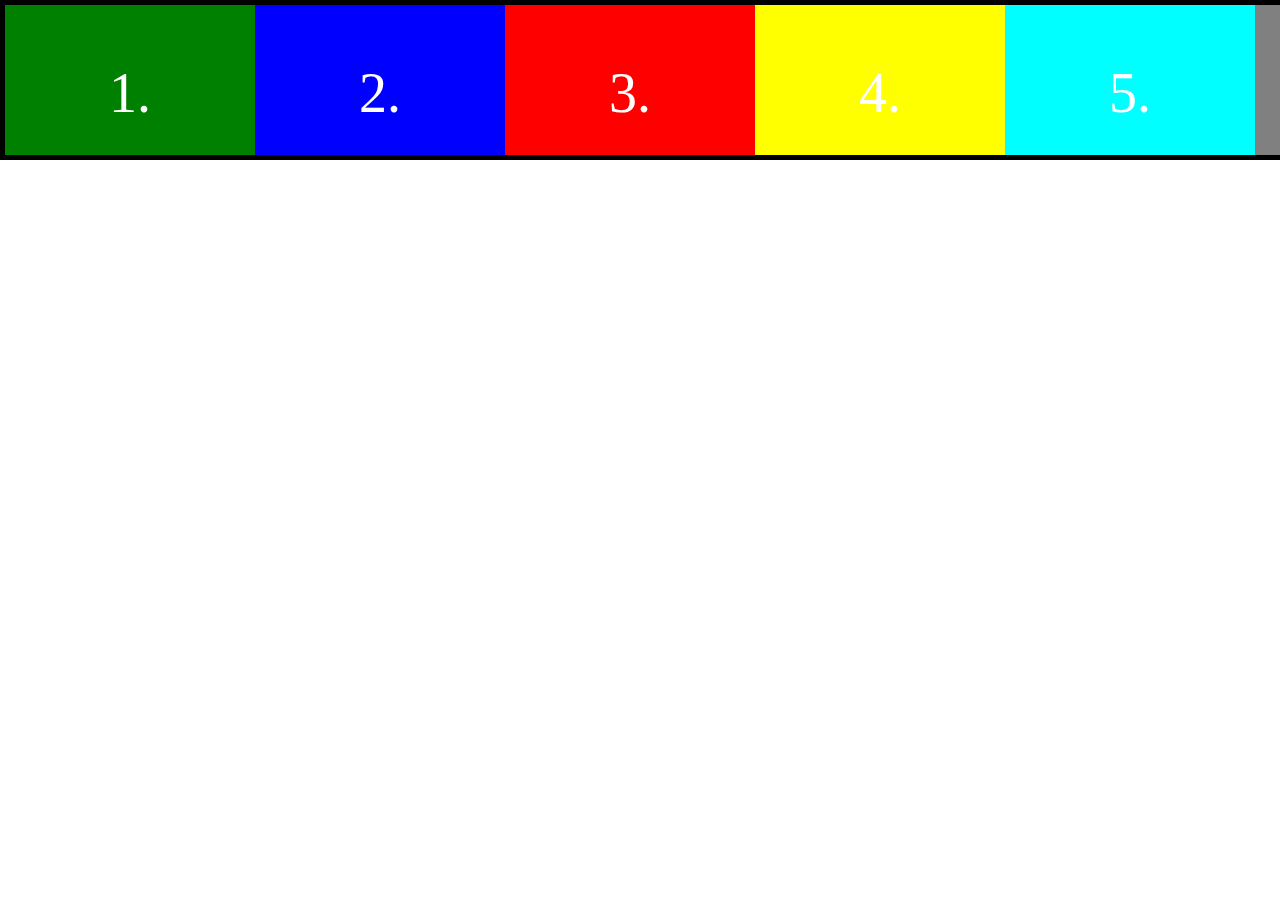
<file: index.html>
<!DOCTYPE html>
<html lang="en">
<head>
    <meta charset="UTF-8">
    <meta name="viewport" content="width=device-width, initial-scale=1.0">
    <title>Document</title>

    <style>
        body{
            margin: 0;
            padding: 0;
        }
        .grid-item{
            color:white;
            display: flex;
            justify-content: center;
            text-align: center;
            font-size: 3.5rem;
            
            text-align: center;
        }
        .green{
            background-color: green;
            padding: 3.5rem;
           
        }
        .blue{
            background-color: blue;
            /* align-self: stretch; */
            padding: 3.5rem;
        }
        .red{
            background-color: red;
            /* align-self: center; */
            padding: 3.5rem;

        }
        .yellow{
            background-color: yellow;
            /* flex: 1 3 9%; */
            padding: 3.5rem;
           
        }

        .violet{
            background-color: violet;
            /* align-self: end; */
            padding: 3.5rem;
        }
        .purple{
            background-color: purple;
           
           padding: 3.5rem;
           
        }
        .pink{
            background-color: pink;
            padding: 3.5rem;
            
        }
        .gray{
            background-color: gray;
            padding: 3.5rem;
        }
        .cyan{
            background-color: cyan;
            padding: 3.5rem;
        }


        .container{
            border: 5px solid black;
            display:grid;
            /* height: 900px;
            grid-template-columns: 200px 300px minmax(200px, 1fr);
            grid-template-rows:200px 300px 200px ;
            grid-template:200px 300px 200px / 200px 300px minmax(200px );
            column-gap: 10px;
            row-gap: 10px;
            gap: 10px; */
           
            grid-auto-flow:column;
            grid-auto-columns: 250px;
            grid-auto-rows: 150px;
            
            
        }
    </style>
</head>
<body>
    <div class="container">
     
    <div class="grid-item green">1.</div>
    <div class="grid-item blue">2.</div>
    <div class="grid-item red">3.</div>
    <div class="grid-item yellow">4.</div>
    <div class="grid-item cyan">5.</div>
    <div class="grid-item gray">6.</div>
    <div class="grid-item purple">7.</div>
    <div class="grid-item violet">8.</div>
    <div class="grid-item pink">9.</div>
</div>
    
</body>
</html>
</file>
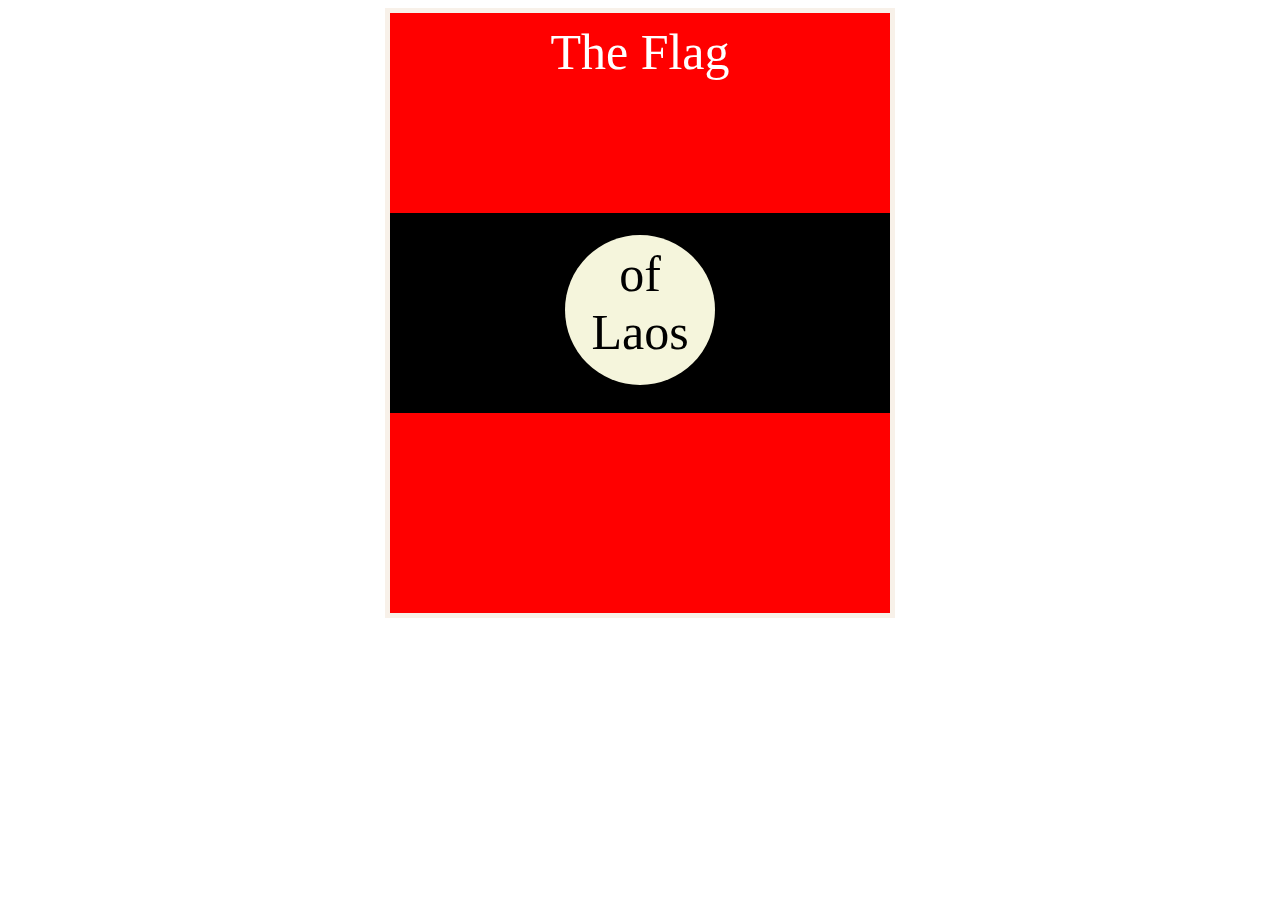
<file: flag.html>
<!DOCTYPE html>
<html lang="en">
<head>
    <meta charset="UTF-8">
    <meta name="viewport" content="width=device-width, initial-scale=1.0">
    <title>Document</title>
    <style>
        .container1{
            background-color: antiquewhite;
            width: 500px;
            height: 600px;
            border: 5px solid rgb(248, 241, 233) ;
            margin: auto;
        }
        .con1{
            width: 500px;
            height: 200px;
            background-color: rgb(255, 0, 0);
        }
        .con2{
            width: 500px;
            height: 200px;
            background-color: black;
            box-sizing: border-box;
            padding-top: 22px ;
        }
        .con3{
            width: 500px;
            height: 200px;
            background-color: rgb(255, 0, 0);
        }
        .inside{
            width: 150px;
            height: 150px;
            background-color: beige;
            margin: auto;
            border-radius: 100%;
            

        }
        span{
            display: block;
            text-align: center;
            padding-top: 10px;
            font-size: 50px;
        }
        .span1{
            display: block;
            text-align: center;
            padding-top: 10px;
            font-size: 50px;
            color: white;
        }
    </style>
</head>



<body>

    <div  class="container1">
        <div class="con1">
            <span class="span1">The Flag</span>
        </div>
        <div class="con2">
            <div class="inside">
                <span>of Laos</span>
            </div>
        </div>
        <div class="con3">

        </div>

    </div>
</body>
</html>
</file>
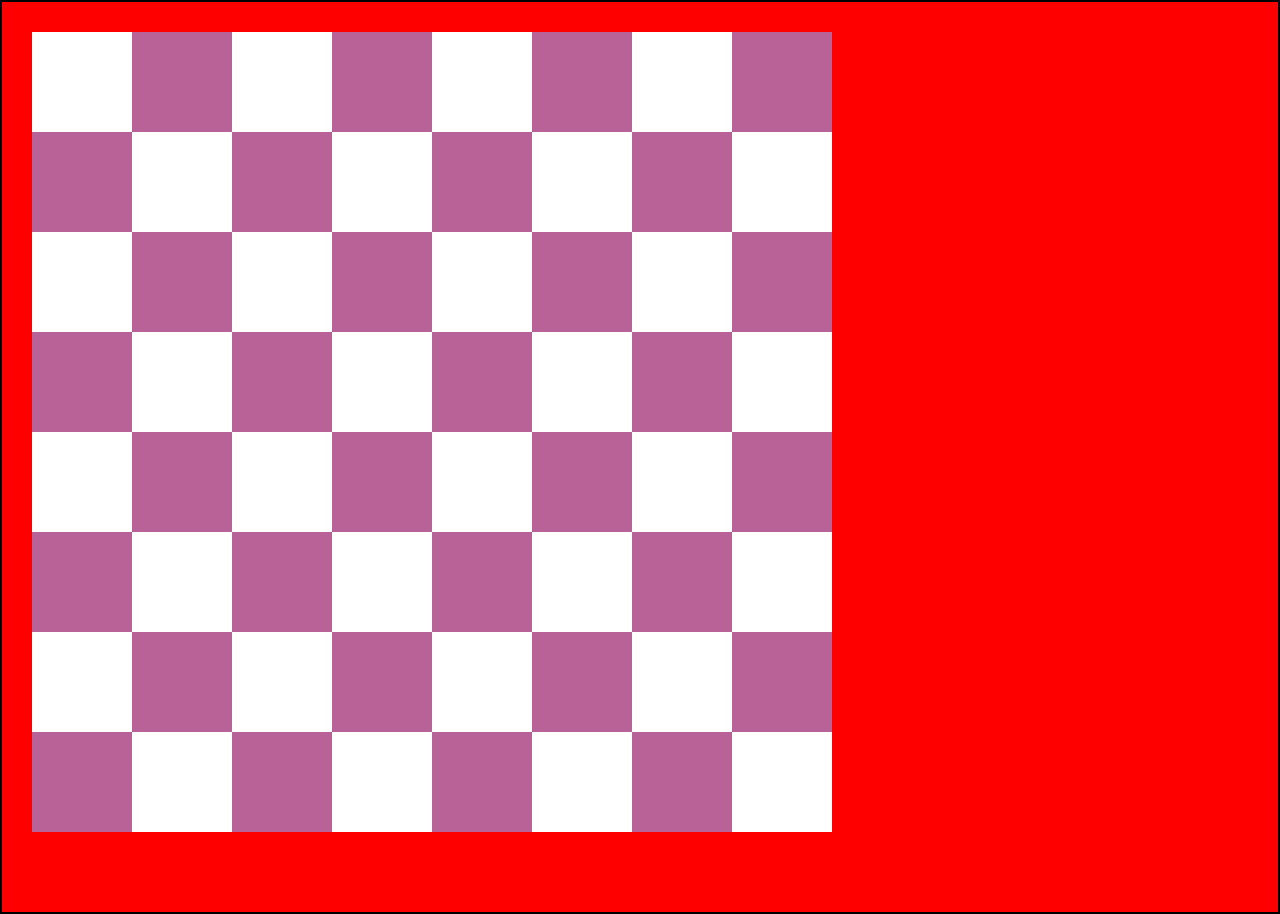
<file: grid.html>
<!DOCTYPE html>
<html lang="en">
<head>
    <meta charset="UTF-8">
    <meta name="viewport" content="width=device-width, initial-scale=1.0">
    <title>Document</title>
    <link rel="stylesheet" href="stylee.css">
    <style>
       
    </style>
</head>
<body>
    <div class="container-head">
        <!-- <div class="down">what</div> -->
        <div class="container-small">
           <div class="flex-item1">
            <div class="grid-item color1"></div>
            <div class="grid-item color2"></div>
            <div class="grid-item color3"></div>
            <div class="grid-item color4"></div>
            <div class="grid-item color5"></div>
            <div class="grid-item color6"></div>
            <div class="grid-item color7"></div>
            <div class="grid-item color8"></div>
        </div>

        <div class="flex-item2">
            <div class="grid-item color11"></div>
            <div class="grid-item color22"></div>
            <div class="grid-item color33"></div>
            <div class="grid-item color44"></div>
            <div class="grid-item color55"></div>
            <div class="grid-item color66"></div>
            <div class="grid-item color77"></div>
            <div class="grid-item color88"></div>
        </div>

        <div class="flex-item1">
            <div class="grid-item color1"></div>
            <div class="grid-item color2"></div>
            <div class="grid-item color3"></div>
            <div class="grid-item color4"></div>
            <div class="grid-item color5"></div>
            <div class="grid-item color6"></div>
            <div class="grid-item color7"></div>
            <div class="grid-item color8"></div>
        </div>
        <div class="flex-item2">
            <div class="grid-item color11"></div>
            <div class="grid-item color22"></div>
            <div class="grid-item color33"></div>
            <div class="grid-item color44"></div>
            <div class="grid-item color55"></div>
            <div class="grid-item color66"></div>
            <div class="grid-item color77"></div>
            <div class="grid-item color88"></div>
        </div>
        <div class="flex-item1">
            <div class="grid-item color1"></div>
            <div class="grid-item color2"></div>
            <div class="grid-item color3"></div>
            <div class="grid-item color4"></div>
            <div class="grid-item color5"></div>
            <div class="grid-item color6"></div>
            <div class="grid-item color7"></div>
            <div class="grid-item color8"></div>
        </div>
        <div class="flex-item2">
            <div class="grid-item color11"></div>
            <div class="grid-item color22"></div>
            <div class="grid-item color33"></div>
            <div class="grid-item color44"></div>
            <div class="grid-item color55"></div>
            <div class="grid-item color66"></div>
            <div class="grid-item color77"></div>
            <div class="grid-item color88"></div>
        </div>
        <div class="flex-item1">
            <div class="grid-item color1"></div>
            <div class="grid-item color2"></div>
            <div class="grid-item color3"></div>
            <div class="grid-item color4"></div>
            <div class="grid-item color5"></div>
            <div class="grid-item color6"></div>
            <div class="grid-item color7"></div>
            <div class="grid-item color8"></div>
        </div>
        <div class="flex-item2">
            <div class="grid-item color11"></div>
            <div class="grid-item color22"></div>
            <div class="grid-item color33"></div>
            <div class="grid-item color44"></div>
            <div class="grid-item color55"></div>
            <div class="grid-item color66"></div>
            <div class="grid-item color77"></div>
            <div class="grid-item color88"></div>
        </div>

    </div>
    
</body>
</html>
</file>
<file: stylee.css>
body{
    margin: 0px;
    padding: 0px;
}
/* .down{
    margin: 20px;
   
} */
.container-head{
    background-color: red;
    border: 2px solid black ;
    height: auto;
    /* display: grid; */
   

}
.container-small{
    /* background-color: blue; */
    margin: 20px;
    margin-top: 20px;
    margin: 30px;
    height: 850px;
    /* display: grid;
    grid-template:repeat(8, 1fr)/ repeat(8/1fr); */
    

}
.flex-item1{
    /* display: flex;
    float: left;
    display: block; */
    float: left;
  
    
}
.flex-item2{
    /* display: flex;
    float: left;
    display: block; */
    float: left;
    
    /* padding-left: 20px; */
}
.color1{
    background-color: rgb(255, 255, 255);
    height: 100px;
    width: 100px;
}
.color2{
    background-color: rgb(184, 98, 152);
    height: 100px;
    width: 100px;
}
.color3{
    background-color: rgb(255, 255, 255);
    height: 100px;
    width: 100px;
}
.color4{
    background-color: rgb(184, 98, 152);
    height: 100px;
    width: 100px;
}
.color5{
    background-color: rgb(255, 255, 255);
    height: 100px;
    width: 100px;
}
.color6{
    background-color: rgb(184, 98, 152);
    height: 100px;
    width: 100px;
}
.color7{
    background-color: rgb(255, 255, 255);
    height: 100px;
    width: 100px;
}
.color8{
    background-color: rgb(184, 98, 152);
    height: 100px;
    width: 100px;
}
.color11{
    background-color: rgb(184, 98, 152);
    height: 100px;
    width: 100px;
}
.color22{
    background-color: rgb(255, 255, 255);
    height: 100px;
    width: 100px;
}
.color33{
    background-color: rgb(184, 98, 152);
    height: 100px;
    width: 100px;
}
.color44{
    background-color: rgb(255, 255, 255);
    height: 100px;
    width: 100px;
}
.color55{
    background-color: rgb(184, 98, 152);
    height: 100px;
    width: 100px;
}
.color66{
    background-color: rgb(255, 255, 255);
    height: 100px;
    width: 100px;
}
.color77{
    background-color: rgb(184, 98, 152);
    height: 100px;
    width: 100px;
}
.color88{
    background-color: rgb(255, 255, 255);
    height: 100px;
    width: 100px;
}
</file>
